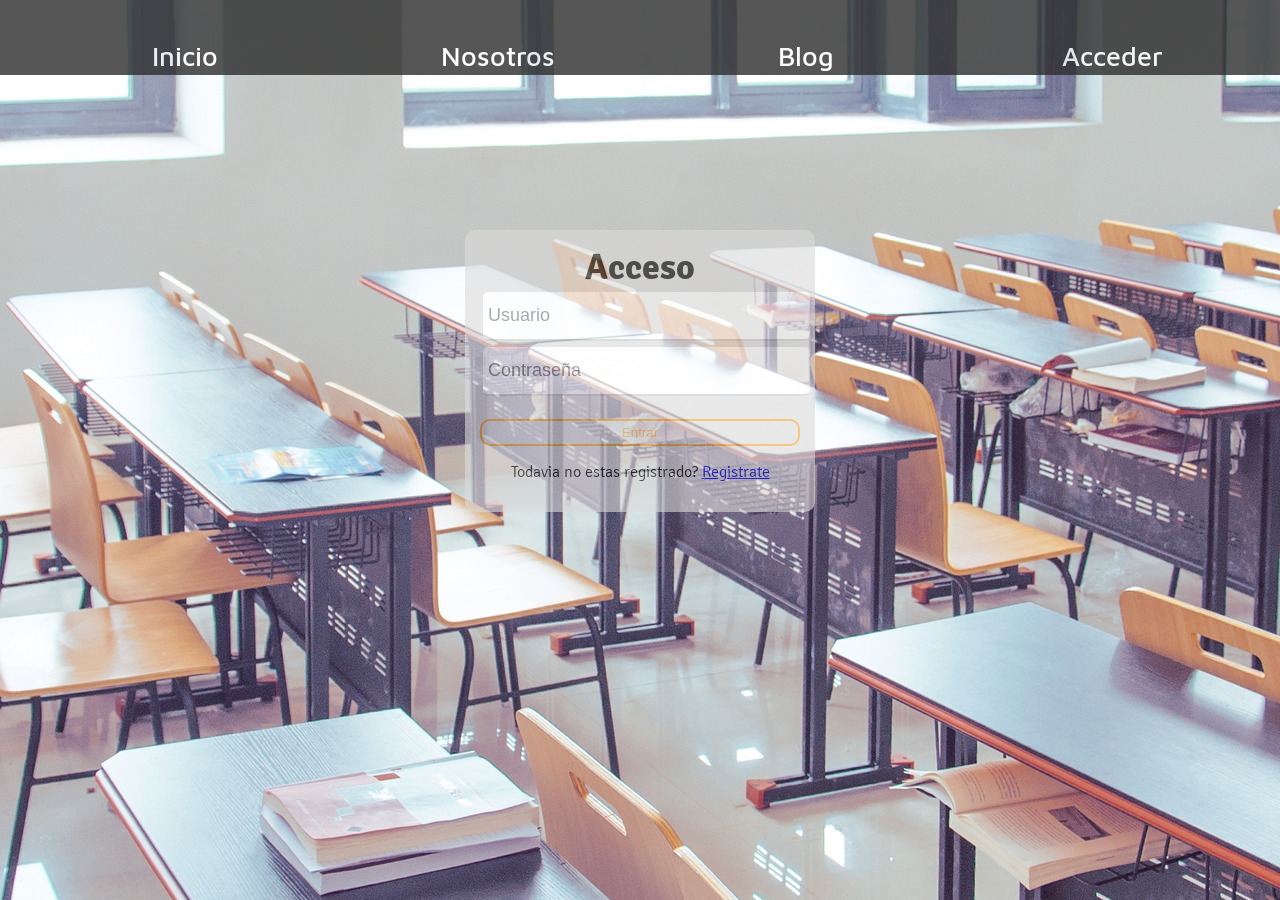
<file: html/login.html>
<!DOCTYPE html>
<html>
  <head>
    <meta charset="utf-8">
    <title>Docencia para la formación del empleo</title>
  </head>
  <link rel="stylesheet" href="../css/login.css">
  <link rel="stylesheet" href="../css/menu.css">
  <script src="https://ajax.googleapis.com/ajax/libs/jquery/3.3.1/jquery.min.js"></script>
  <script src="../js/login.js"></script>
  <script src="../js/cookies.js"></script>
  <body>
    <header>
      <nav>
        <ul>
          <li><a id="inicio" href="index.html">Inicio</a></li>
          <li><a id="saber" href="index.html">Nosotros</a></li>
          <li><a href="blog.html">Blog</a></li>
          <li><a id="cambio" href="login.html">Acceder</a></li>
        </ul>
      </nav>
    </header>
        <form action="" id="formlogin" method="post">
          <legend>Acceso</legend>
          <div class="">
            <input id="username" name="username" type="text" placeholder="Usuario">
            <input name="pass" type="password" value="" placeholder="Contraseña">
            <button type="submit" id="login">Entrar</button>
            <p>Todavia no estas registrado? <a id="regis" href="#">Registrate</a></p>
          </div>
        </form>
        <form action="" id="formregis" method="post">
          <legend>Registro</legend>
          <div>
            <input id="user" name="user" type="text" value="" required placeholder="Usuario">
            <input id="password" name="password" type="password" value="" required placeholder="Contraseña">
            <input id="repeatPass" name="repeatPass" type="password" value="" required placeholder="Repita contraseña">
            <input id="profession" name="profession" type="text" value="" required placeholder="Profesion">
            <button type="submit" id="register">Registrarse</button>
            <p>Si ya tienes una cuenta <a id="log" href="#">accede aqui</a>.</p>
          </div>
        </form>
        <div id="mensaje"><p>Errores</p></div>
  </body>
</html>
</file>
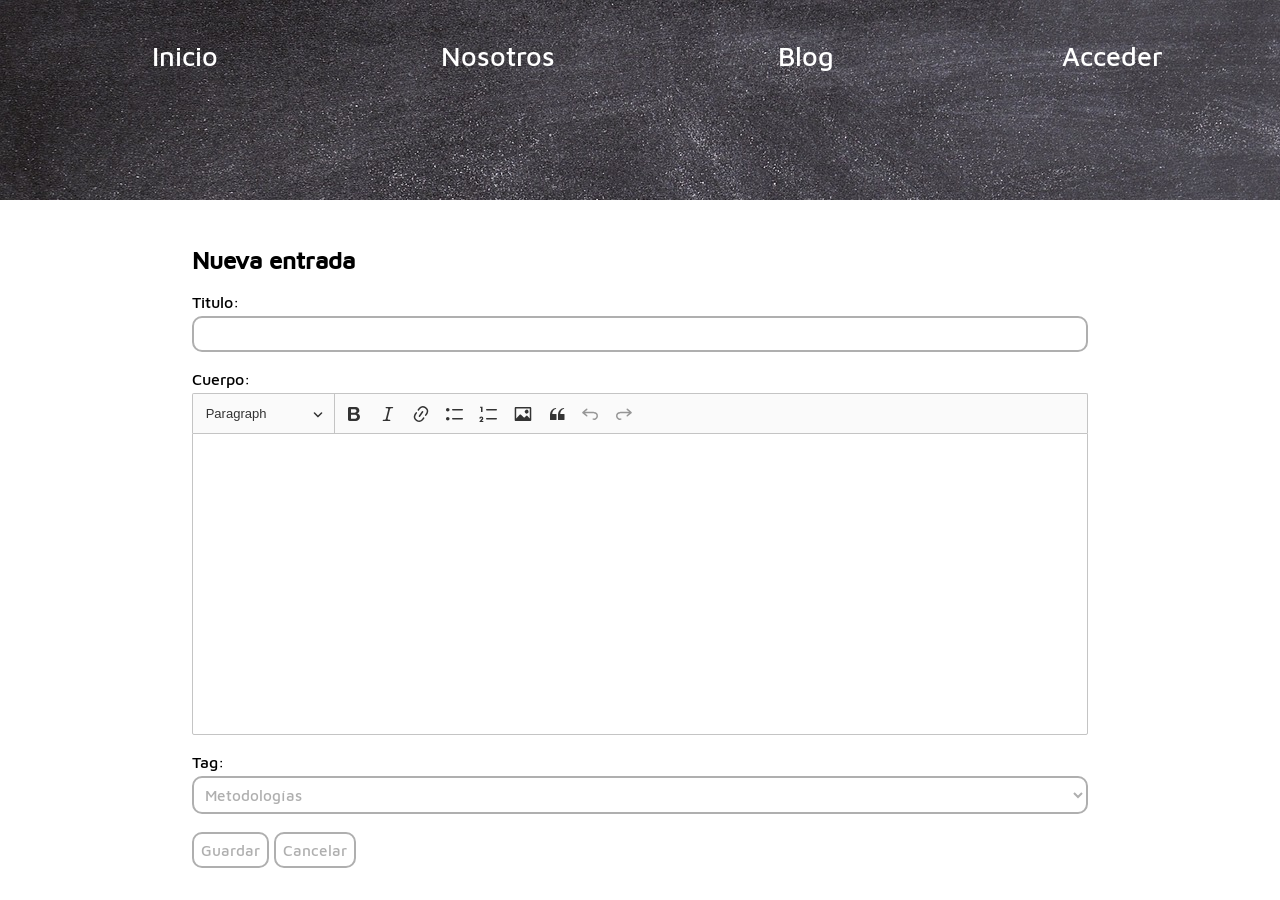
<file: html/nentrada.html>
<!DOCTYPE html>
<html lang="en" dir="ltr">
  <head>
    <meta charset="utf-8">
    <title>Docencia para la formación del empleo</title>
    <link rel="stylesheet" href="../css/nentrada.css">
    <link rel="stylesheet" href="../css/menu.css">
    <script src="https://ajax.googleapis.com/ajax/libs/jquery/3.3.1/jquery.min.js"></script>
    <script src="../js/nentrada.js"></script>
    <script src="../js/cookies.js"></script>
    <script src="../js/ckeditor.js"></script>
    <body>
    <header>
      <nav>
        <ul>
          <li><a id="inicio" href="index.html">Inicio</a></li>
          <li><a id="saber" href="index.html">Nosotros</a></li>
          <li><a href="blog.html">Blog</a></li>
          <li id="cambio"><a href="login.html">Acceder</a></li>
        </ul>
      </nav>
      </header>
      <div id="banner">
        <div id="photo">
          <div class="capa-gradiente"></div>
        </div>
      </div>
      <section>
          <h2>Nueva entrada</h2>
          <form id="formentrada" method="post">
            <input id="user" type="hidden" name="user" value="">
            <label>Titulo:</label> <input id="title" type="text" name="title" value="">
            <label>Cuerpo:</label><textarea name="content" id="editor"></textarea>
            <label>Tag:</label><select id="tags" name="tags">
                      <option value="Metodologías">Metodologías</option>
                      <option value="Recursos de Internet">Recursos de Internet</option>
                      <option value="Recursos audiovisuales">Recursos audiovisuales</option>
                      <option value="Recursos gráficos">Recursos gráficos</option>
                      <option value="Entrevistas">Entrevistas</option>
                      <option value="Reflexiones">Reflexiones</option>
                      <option value="Técnicas y dinámicas de grupos">Técnicas y dinámicas de grupos</option>
                 </select>
                 <div>
                   <input id="save" class="button" type="submit" name="save" value="Guardar">
                   <input id="cancel" class="button" type="button" name="cancel" value="Cancelar">
                 </div>
          </form>
      </section>
    </body>
  </html>
</file>
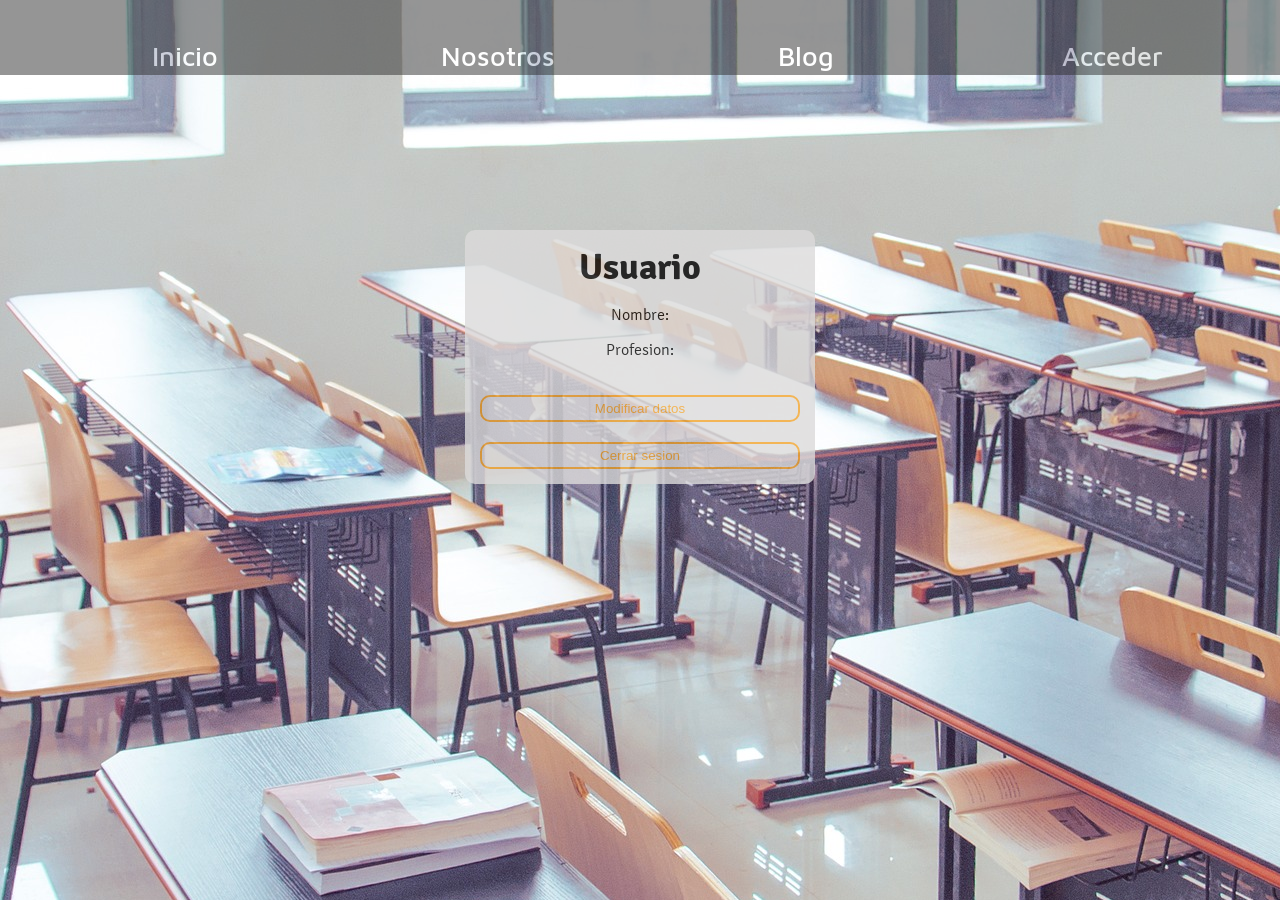
<file: html/user.html>
<!DOCTYPE html>
<html lang="en" dir="ltr">
  <head>
    <meta charset="utf-8">
    <title>Docencia para la formación del empleo</title>
  </head>
  <link rel="stylesheet" href="../css/user.css">
  <link rel="stylesheet" href="../css/menu.css">
  <script src="https://ajax.googleapis.com/ajax/libs/jquery/3.3.1/jquery.min.js"></script>
  <script src="../js/user.js"></script>
  <script src="../js/cookies.js"></script>
  <body>
    <header>
      <nav>
        <ul>
          <li><a id="inicio" href="index.html">Inicio</a></li>
          <li><a id="saber" href="index.html">Nosotros</a></li>
          <li><a href="blog.html">Blog</a></li>
          <li><a id="cambio" href="login.html">Acceder</a></li>
        </ul>
      </nav>
    </header>
        <form action="" id="formuser" method="post">
          <legend>Usuario</legend>
          <div class="">
            <p>Nombre: <span id="user"></span></p>
            <p>Profesion:<span id="profession"></span></p>
            <div id="botones">
              <button type="button" id="modifi">Modificar datos</button>
              <button type="button" id="close">Cerrar sesion</button>
            </div>
          </div>
        </form>
        <form action="" id="usermodifi" method="post">
          <legend>Modificar datos</legend>
          <div>
            <input id="username" name="user" type="text" value="" required placeholder="Usuario">
            <input id="password" name="password" type="password" value="" required placeholder="Contraseña">
            <input id="repeatPass" name="repeatPass" type="password" value="" required placeholder="Repita contraseña">
            <input id="profession" name="profession" type="text" value="" required placeholder="Profesion">
            <div>
              <button type="button" id="cancel">Cancelar</button>
              <button type="submit" id="save">Guardar datos</button>
            </div>
          </div>
        </form>
        <div id="mensaje"><p>Errores</p></div>
        <footer>
          <ul>
            <a href="http://www.twitter.com"><span id='rrssTwitter' class="fa-stack fa-lg"><i class="fa fa-twitter fa-stack-1x"></i></span></a>
            <a href="http://www.facebook.com"><span id='rrssFacebook' class="fa-stack fa-lg"><i class="fa fa-facebook fa-stack-1x"></i></span></a>
            <a href="http://plus.google.com"><span id='rrssGoogle' class="fa-stack fa-lg"><i class="fa fa-google-plus fa-stack-1x"></i></span></a>
          </ul>
        </footer>
  </body>
</html>
</file>
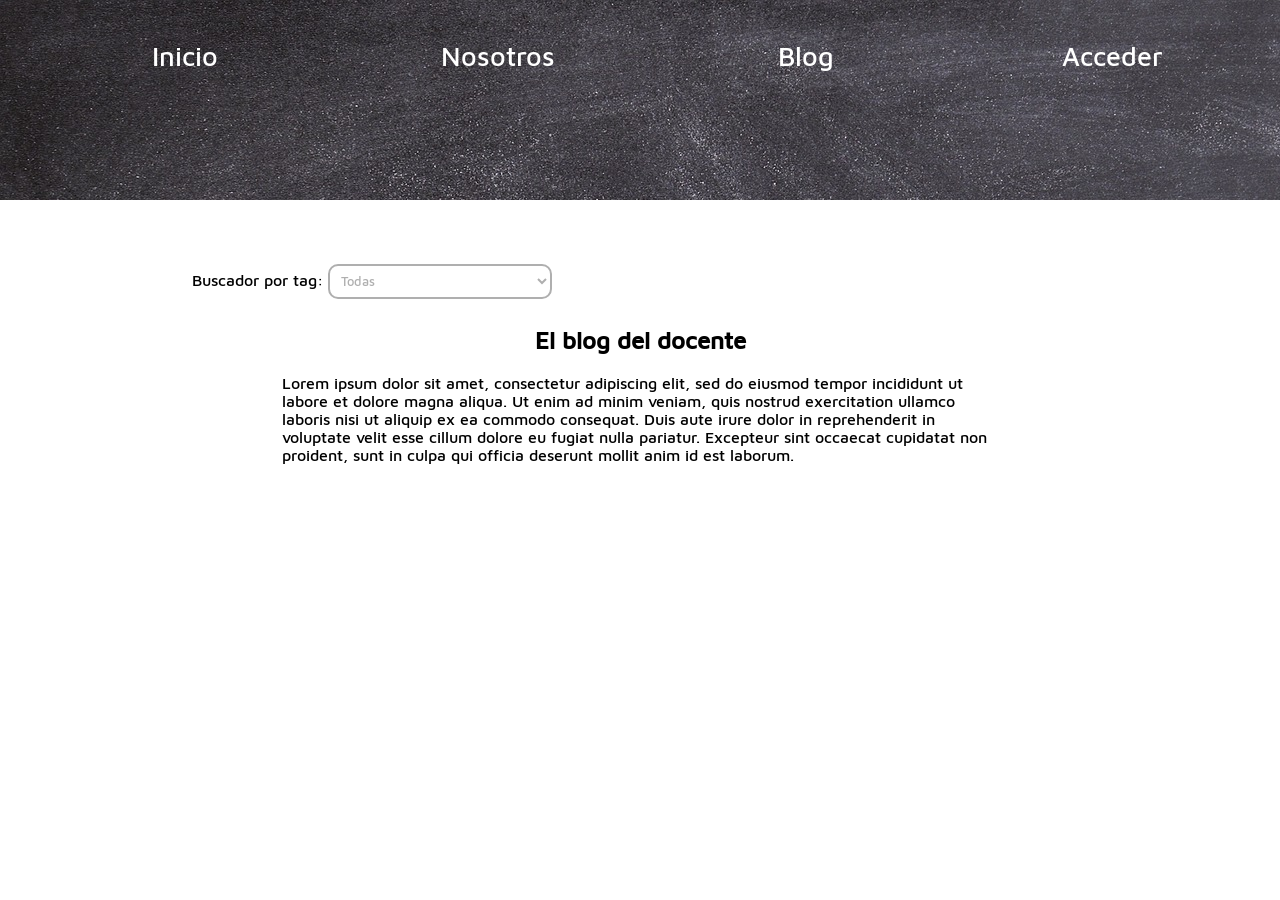
<file: Docencia-master/html/blog.html>
<!DOCTYPE html>
<html>
  <head>
    <meta charset="utf-8">
    <title>Docencia para la formación del empleo</title>
  </head>
  <link rel="stylesheet" href="../css/blog.css">
  <link rel="stylesheet" href="../css/menu.css">
  <link rel="stylesheet" href="https://cdnjs.cloudflare.com/ajax/libs/font-awesome/4.7.0/css/font-awesome.min.css">
  <script src="https://ajax.googleapis.com/ajax/libs/jquery/3.3.1/jquery.min.js"></script>
  <script src="../js/blog.js"></script>
  <script src="../js/cookies.js"></script>
  <body>
  <header>
    <nav>
      <ul>
        <li><a id="inicio" href="index.html">Inicio</a></li>
        <li><a id="saber" href="index.html">Nosotros</a></li>
        <li><a href="blog.html">Blog</a></li>
        <li id="cambio"><a href="login.html">Acceder</a></li>
      </ul>
    </nav>
    </header>
    <div id="banner">
      <div id="photo">
        <div class="capa-gradiente"></div>
      </div>
    </div>
    <section>
      <div>
        <div class="opciones">
          <button id="nentrada" type="button" name="entrada">Nueva entrada</button>
          <div class="">
             Buscador por tag: <select id="tags" name="tags">
                      <option value="Metodologías">Todas</option>
                      <option value="Metodologías">Metodologías</option>
                      <option value="Recursos de Internet">Recursos de Internet</option>
                      <option value="Recursos audiovisuales">Recursos audiovisuales</option>
                      <option value="Recursos gráficos">Recursos gráficos</option>
                      <option value="Entrevistas">Entrevistas</option>
                      <option value="Reflexiones">Reflexiones</option>
                      <option value="Técnicas y dinámicas de grupos">Técnicas y dinámicas de grupos</option>
                 </select>
          </div>
        </div>
        <h1>El blog del docente</h1>
        <div id="containerEn">
          <p>Lorem ipsum dolor sit amet, consectetur adipiscing elit, sed do eiusmod
             tempor incididunt ut labore et dolore magna aliqua. Ut enim ad minim
             veniam, quis nostrud exercitation ullamco laboris nisi ut aliquip ex
             ea commodo consequat. Duis aute irure dolor in reprehenderit in
             voluptate velit esse cillum dolore eu fugiat nulla pariatur.
             Excepteur sint occaecat cupidatat non proident,
             sunt in culpa qui officia deserunt mollit anim id est laborum.</p>
        </div>
      </div>
    </section>
  </body>
</html>
</file>
<file: css/login.css>
@font-face {
  font-family: 'Signika-Light';
  src: url('../other/fonts/Signika-Light.ttf');
}

@font-face {
  font-family: 'Signika-Bold';
  src: url('../other/fonts/Signika-Bold.ttf');
}

#aviso{
  display: none;
  color: red;
}

body{
  background-image: url('../other/img/class.jpg');
}

nav{
  background-color: #2C2C2C;
    opacity: 0.8;
}

form{
  padding: 15px;
  border-radius: 10px;
  background-color: #DCDBDB;
  display: flex;
  width: 25%;
  margin: auto;
  text-align: center;
  align-content:center;
  justify-content: center;
  flex-direction: column;margin-top: 18%;
  font-family:'Signika-Light';
  opacity: 0.6;
}

legend{
  font-size: 4vh;
  font-family:'Signika-Bold';
}

input{
  padding-left: 5px;
  border-radius: 5px;
  margin: 3px;
  position: relative;
  border: none;
  border-bottom: solid 2px #C9CACB;
  width: 100%;
  height: 5vh;
  font-size: 2vh;
}

input:first{
  margin-bottom: 20px;
}

input:focus{
  outline:0px;
  border-bottom: solid 2px #F1A42D;
  transition: all 0.5s;
  opacity: 1;
}

button{
  width: 100%;
  height: 3vh;
  margin-top: 20px;
  background-color: #DCDBDB;
  border: solid 2px #F1A42D;
  border-radius: 10px;
  color: #F1A42D;
  transition: 0.5s;
  border-radius: 10px;
}

#formregis{
  display: none;
}


button:hover{
  border: none;
  background-color: #F1A42D;
  color: white;
  border: solid 2px #F1A42D;
  border-radius: 10px;
  animation: 0.5s;
  transition: 0.5s;
  cursor: pointer;
}

#mensaje{
  position: fixed;
  opacity: 0;
  background-color: #F48282;
  color: #FC0101;
  font-family: 'Signika-Bold';
  border-top: solid 2px #FC0101;
  bottom: 0;
  width: 100%;
  text-align: center;
  transition: 1s;
}
</file>
<file: css/menu.css>
@font-face {
  font-family: 'MavenPro-Medium';
  src: url('../other/fonts/MavenPro-Medium.ttf');
}

body{
  margin: 0;
  padding: 0;
}

header{
  font-family: 'MavenPro-Medium';
  width: 100%;
  position: fixed;
  top: 0;
  z-index: 1001;
}

nav{
  transition: 0.75s;
  background-color: transparent;
  height: 75px;
}

nav ul{
  height: 100%;
  margin: 0;
  display: flex;
  flex-direction: row;
  justify-content: space-around;
  align-items: center;
  flex-wrap: wrap;
}

nav li {
  margin: 5px;
  padding-top: 15px;
  padding-bottom: 15px;
  list-style: none;
}

li a{
  text-decoration: none;
  font-size: 3vh;
  color: white;
}

li a:hover{
  color: #F1A42D;

}

#inicio{
    font-family: 'MavenPro-Medium';
  color: white;
  font-size: 3vh;
  background-color: transparent;
  border: none;
}

#inicio:hover{
    color: #F1A42D;
    cursor: pointer;
}
</file>
<file: css/nentrada.css>
body{
  margin: 0;
  padding: 0;
  font-family: 'MavenPro-Medium';
}

#banner{
  height: 200px;
  width: 100%;
  background: url('../other/img/black.jpg');
  margin-bottom: 2%;
}

section{
  width: 70%;
  margin: auto;
  display: flex;
  flex-direction: column;
}

form{
  display: flex;
  flex-direction: column;
}

.button{
  font-size: 1vw;
  color: #F1A42D;
  background-color: transparent;
  border: solid 2px #F1A42D;
  border-radius: 10px;
  padding: 7px;
  font-family: 'MavenPro-Medium';
  transition: 0.75s opacity;
}

.button:hover{
  color: #AFAFAF;
  border: solid 2px #AFAFAF;
  cursor: pointer;
}

.ck-content{
  height: 300px;
}

select, .ck-content, #title{
  margin-bottom: 2%;
}

select, .button, #title{
  font-size: 1.2vw;
  color: #AFAFAF;
  background-color: transparent;
  border: solid 2px #AFAFAF;
  border-radius: 10px;
  padding: 7px;
  font-family: 'MavenPro-Medium';
  transition: 0.75s opacity;
  outline:0px;
}

select:hover, .button:hover, #title:hover{
  color: #F1A42D;
  border: solid 2px #F1A42D;
}

select:focus, #title:focus{
  color: #F1A42D;
  border: solid 2px #F1A42D;
  outline:0px;
}

label{
  margin-bottom: 5px;
}
</file>
<file: css/user.css>
@font-face {
  font-family: 'Signika-Light';
  src: url('../other/fonts/Signika-Light.ttf');
}

@font-face {
  font-family: 'Signika-Bold';
  src: url('../other/fonts/Signika-Bold.ttf');
}

body{
  background-image: url('../other/img/class.jpg');
}

nav{
  background-color: #2C2C2C;
  opacity: 0.5;
}

form{
  display: flex;
  width: 25%;
  margin: auto;
  text-align: center;
  align-content:center;
  justify-content: center;
  flex-direction: column;margin-top: 18%;
  font-family:'Signika-Light';
  padding: 15px;
  border-radius: 10px;
  background-color: #DCDBDB;
  opacity: 0.8;
}

legend{
  font-size: 4vh;
  font-family:'Signika-Bold';
}

input{
  padding-left: 5px;
  border-radius: 5px;
  margin: 3px;
  position: relative;
  border: none;
  border-bottom: solid 2px #C9CACB;
  width: 100%;
  height: 5vh;
  font-size: 2vh;
}

input:first{
  margin-bottom: 20px;
}

input:focus{
  outline:0px;
  border-bottom: solid 2px #F1A42D;
  transition: all 0.5s;
}

button{
  width: 100%;
  height: 3vh;
  margin-top: 20px;
  background-color: #DCDBDB;
  border: solid 2px #F1A42D;
  border-radius: 10px;
  color: #F1A42D;
  transition: 0.5s;
  border-radius: 10px;
}

button:hover{
  border: none;
  background-color: #F1A42D;
  color: white;
  border: solid 2px #F1A42D;
  border-radius: 10px;
  animation: 0.5s;
  transition: 0.5s;
  cursor: pointer;
}

#usermodifi{
  display: none;
}

#mensaje{
  display: none;
  color: red;
}
</file>
<file: Docencia-master/css/blog.css>
body{
  margin: 0;
  padding: 0;
  font-family: 'MavenPro-Medium';
}

#banner{
  height: 200px;
  width: 100%;
  background: url('../other/img/black.jpg');
  margin-bottom: 5%;
}

section{
  width: 70%;
  margin: auto;
}

button{
  font-size: 1vw;
  color: #AFAFAF;
  background-color: transparent;
  border: solid 2px #AFAFAF;
  border-radius: 10px;
  padding: 10px;
  font-family: 'MavenPro-Medium';
  transition: 0.75s opacity;
}

button:hover{
  color: #F1A42D;
  border: solid 2px #F1A42D;
  cursor: pointer;
}

h1{
  text-align:center;
}

#containerEn{
  width: 80%;
  margin: auto;
}

article{
  font-size: 0.7vw;
}

a{
  font-size: 1vw;
  text-decoration: none;
  color: black;

}

a:hover{
  color: #F1A42D;
}

article div{
  margin-left: 3%;
}

select{
  font-size: 1vw;
  padding: 10px;
  margin-bottom: 2%;
  color: #AFAFAF;
  background-color: transparent;
  border: solid 2px #AFAFAF;
  border-radius: 10px;
  padding: 7px;
  font-family: 'MavenPro-Medium';
  transition: 0.75s opacity;
  outline:0px;
}

select:hover{
  color: #F1A42D;
  border: solid 2px #F1A42D;
}

select:focus{
  color: #F1A42D;
  border: solid 2px #F1A42D;
  outline:0px;
}

.opciones{
  display: flex;
  justify-content: space-between;
  align-items: center;
}
</file>
<file: Docencia-master/css/menu.css>
@font-face {
  font-family: 'MavenPro-Medium';
  src: url('../other/fonts/MavenPro-Medium.ttf');
}

body{
  margin: 0;
  padding: 0;
}

header{
  font-family: 'MavenPro-Medium';
  width: 100%;
  position: fixed;
  top: 0;
  z-index: 1001;
}

nav{
  transition: 0.75s;
  background-color: transparent;
  height: 75px;
}

nav ul{
  height: 100%;
  margin: 0;
  display: flex;
  flex-direction: row;
  justify-content: space-around;
  align-items: center;
  flex-wrap: wrap;
}

nav li {
  margin: 5px;
  padding-top: 15px;
  padding-bottom: 15px;
  list-style: none;
}

li a{
  text-decoration: none;
  font-size: 3vh;
  color: white;
}

li a:hover{
  color: #F1A42D;

}

#inicio{
    font-family: 'MavenPro-Medium';
  color: white;
  font-size: 3vh;
  background-color: transparent;
  border: none;
}

#inicio:hover{
    color: #F1A42D;
    cursor: pointer;
}
</file>
